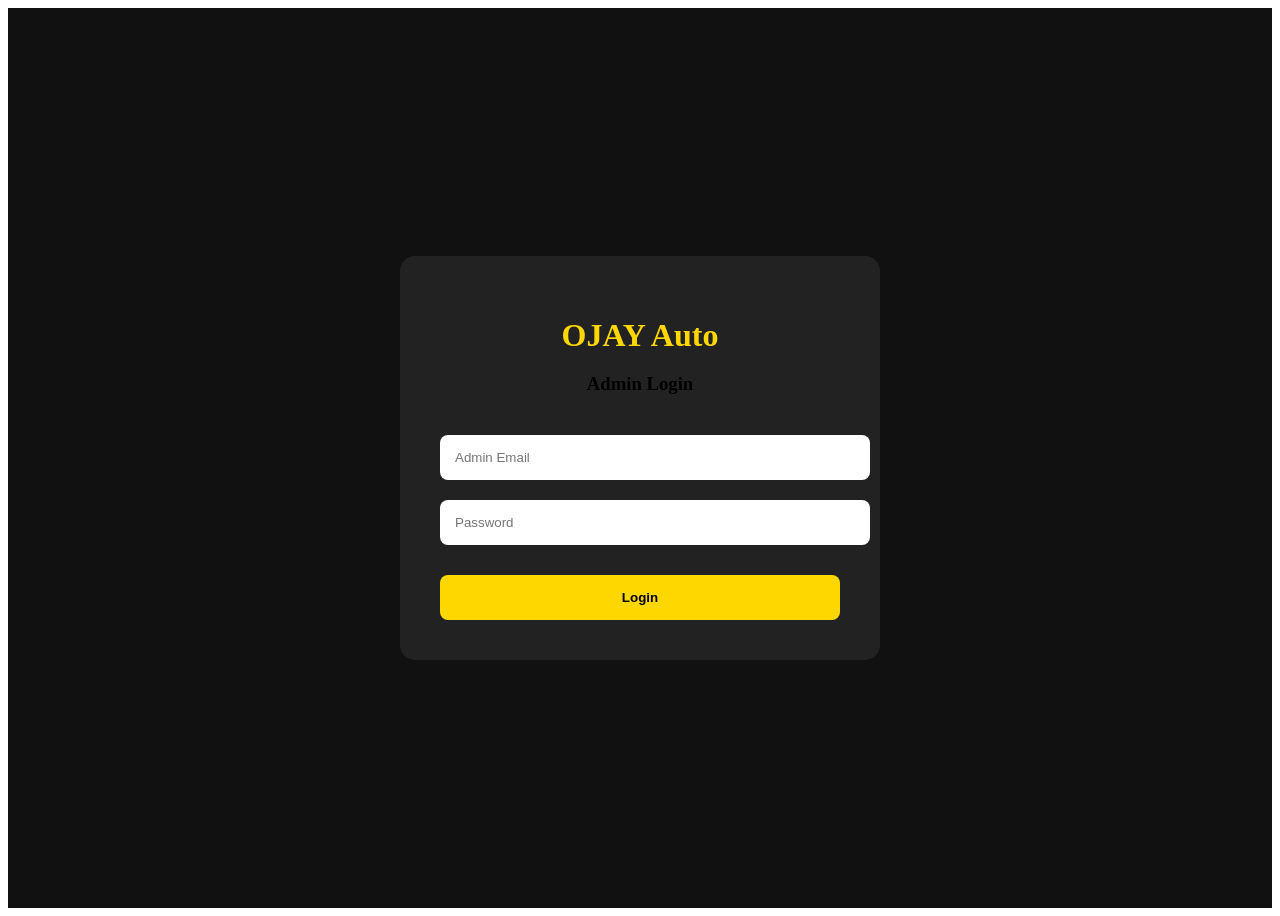
<file: login.html>
<!DOCTYPE html>
<html lang="en">
<head>
<meta charset="UTF-8">
<meta name="viewport" content="width=device-width, initial-scale=1.0">
<title>Admin Login |  OJAY Auto Car Dealers</title>

<link rel="stylesheet" href="login.css">
<link rel="stylesheet" href="https://cdnjs.cloudflare.com/ajax/libs/font-awesome/6.5.2/css/all.min.css">
</head>

<body>

<div class="login-container">

    <div class="login-box">

        <h1> OJAY Auto</h1>
        <h3>Admin Login</h3>

        <form action="php/login.php" method="POST">

            <input
                type="email"
                name="email"
                placeholder="Admin Email"
                required>

            <input
                type="password"
                name="password"
                placeholder="Password"
                required>

            <button type="submit">
                Login
            </button>

        </form>

    </div>

</div>

</body>
</html>
</file>
<file: login.css>
.login-container{
    width:100%;
    height:100vh;
    display:flex;
    justify-content:center;
    align-items:center;
    background:#111;
}

.login-box{
    width:400px;
    background:#222;
    padding:40px;
    border-radius:15px;
    text-align:center;
}

.login-box h1{
    color:#FFD700;
    margin-bottom:10px;
}

.login-box h3{
    margin-bottom:30px;
}

.login-box input{
    width:100%;
    padding:15px;
    margin:10px 0;
    border:none;
    border-radius:8px;
}

.login-box button{
    width:100%;
    padding:15px;
    margin-top:20px;
    background:#FFD700;
    border:none;
    border-radius:8px;
    font-weight:bold;
    cursor:pointer;
}
</file>
